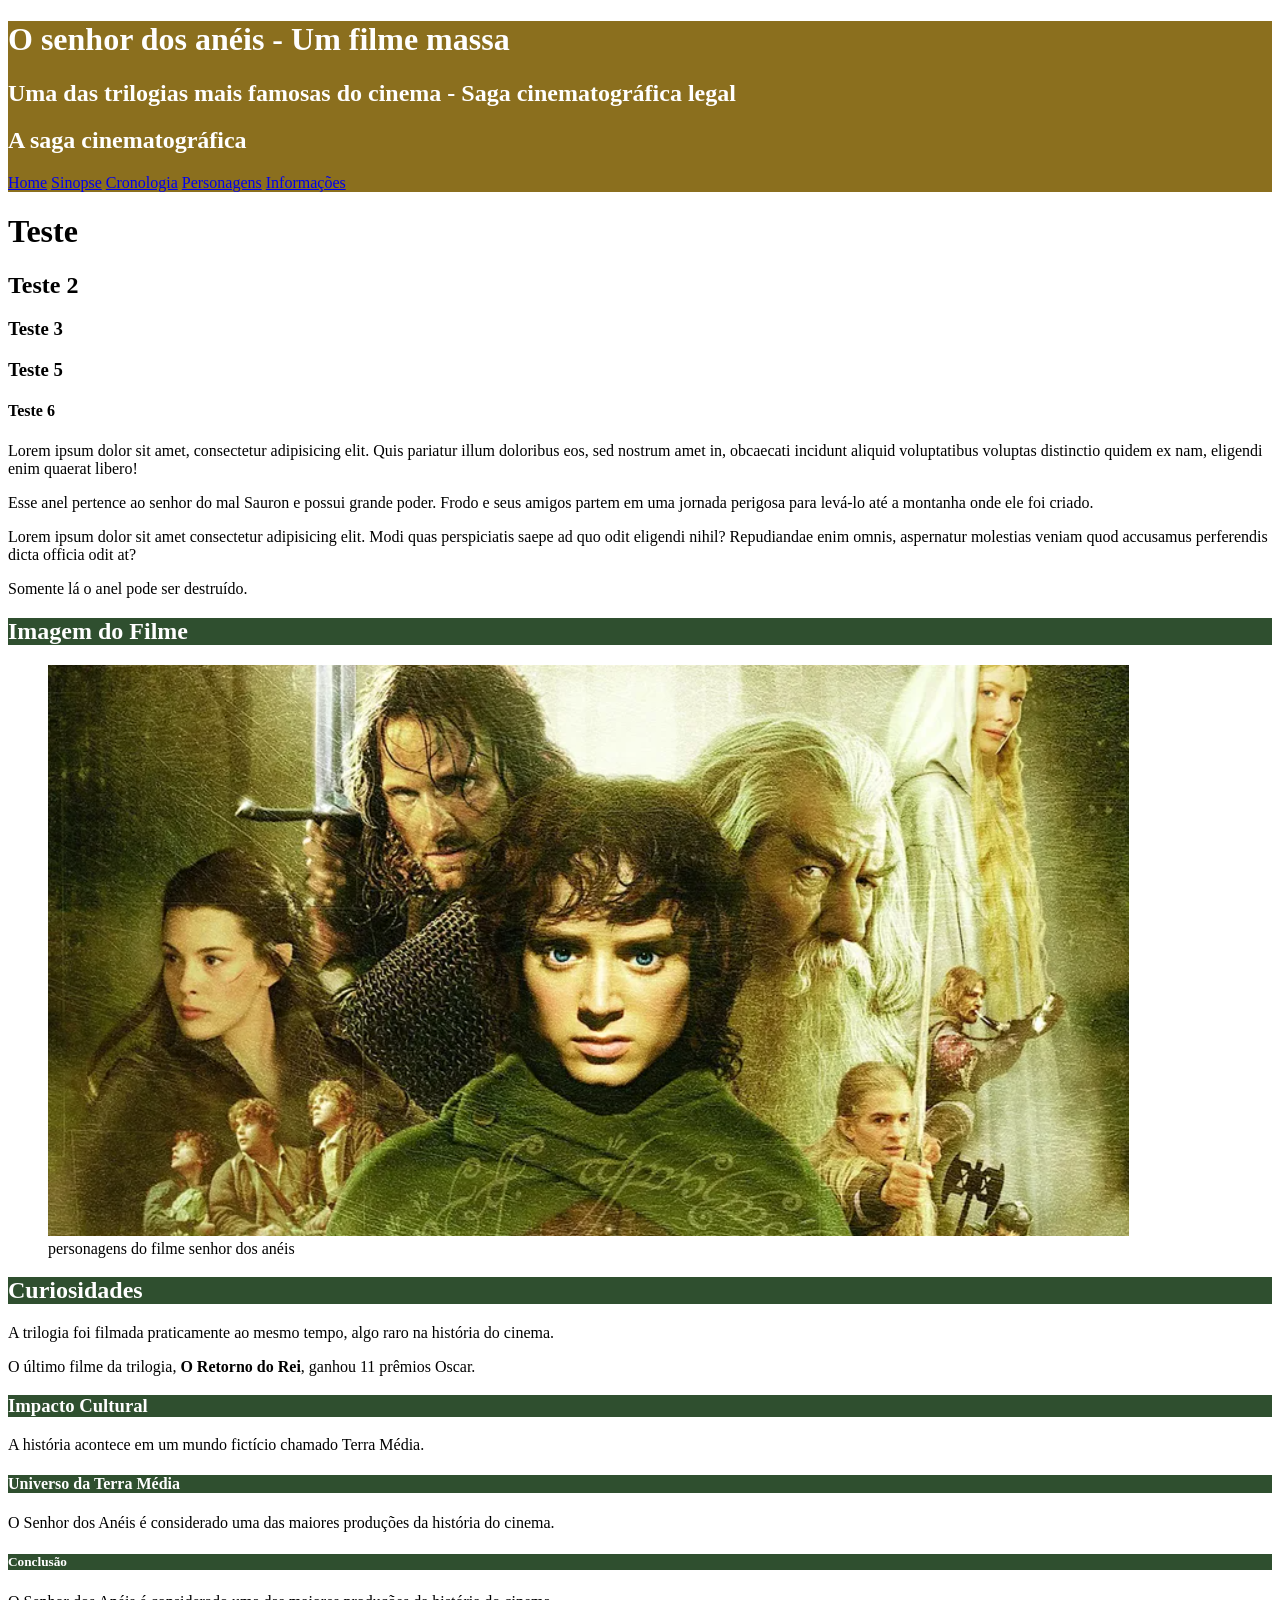
<file: index.html>
<!DOCTYPE html>
<html>
    <head>
        <title>Filme O Senhor Dos Anéis</title>
        <meta charset="utf8">
        <link rel="stylesheet" href="styles.css">
    </head>

    <body>
        <div id="titulo_principal">
            <h1>O senhor dos anéis - Um filme massa</h1>
            <h2>Uma das trilogias mais famosas do cinema - Saga cinematográfica legal</h2>
            <h2>A saga cinematográfica</h2>
            <div>
                <a href="index.html">Home</a>
                <a href="sinopse.html">Sinopse</a>
                <a href="cronologia.html">Cronologia</a>
                <a href="personagens.html">Personagens</a>
                <a href="informacoes.html">Informações</a>
            </div>
        </div>

        <h1>Teste</h1>
        <h2>Teste 2</h2>
        <h3>Teste 3</h3>
        <h3>Teste 5</h3>
        <h4>Teste 6</h4>
       <p>Lorem ipsum dolor sit amet, consectetur adipisicing elit. Quis pariatur illum doloribus eos, sed nostrum amet in, obcaecati incidunt aliquid voluptatibus voluptas distinctio quidem ex nam, eligendi enim quaerat libero!</p>

        <p>
            Esse anel pertence ao senhor do mal Sauron e possui grande poder. 
            Frodo e seus amigos partem em uma jornada perigosa para levá-lo 
            até a montanha onde ele foi criado.
            <br>
        </p>
        <p>Lorem ipsum dolor sit amet consectetur adipisicing elit. Modi quas perspiciatis saepe ad quo odit eligendi nihil? Repudiandae enim omnis, aspernatur molestias veniam quod accusamus perferendis dicta officia odit at?</p>
        <p>
            Somente lá o anel pode ser destruído.
        </p>

        <h2 class="titulo_secundario">Imagem do Filme</h2>

        <figure>
            <img src="img/senhor_dos_aneis.png" alt="personagens do filme O senhor dos anéis">
            <figcaption>personagens do filme senhor dos anéis</figcaption>
        </figure>

        <h2 class="titulo_secundario">Curiosidades</h2>

        <p>
            A trilogia foi filmada praticamente ao mesmo tempo, algo raro na história do cinema.
            <br>
        </p>

        <p>
            O último filme da trilogia, <strong>O Retorno do Rei</strong>, ganhou 11 prêmios Oscar.
        </p>

        <h3 class="titulo_secundario">Impacto Cultural</h3>
        <p>
            A história acontece em um mundo fictício chamado Terra Média.
        </p>

        <h4 class="titulo_secundario">Universo da Terra Média</h4>
        <p>
            O Senhor dos Anéis é considerado uma das maiores produções da história do cinema.
        </p>

        <h5 class="titulo_secundario">Conclusão</h5>
        <p>
            O Senhor dos Anéis é considerado uma das maiores produções da história do cinema.
        </p>

    </body>
</html>
</file>
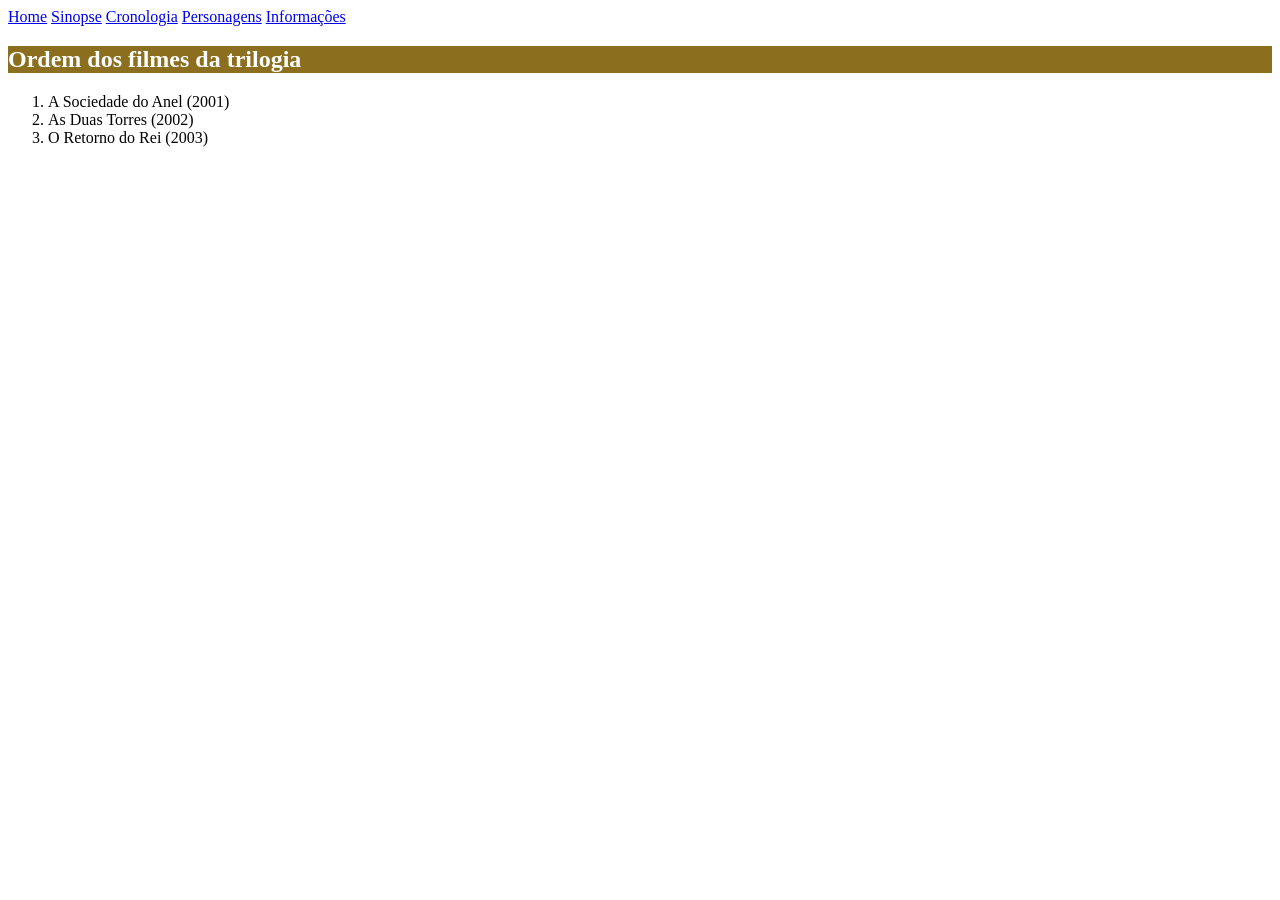
<file: cronologia.html>
<!DOCTYPE html>
<html lang="pt-br">
<head>
    <meta charset="UTF-8">
    <meta name="viewport" content="width=device-width, initial-scale=1.0">
    <title>Cronologia dos filmes</title>
    <link rel="stylesheet" href="styles.css">
</head>
<body>
    <div>
        <a href="index.html">Home</a>
        <a href="sinopse.html">Sinopse</a>
        <a href="cronologia.html">Cronologia</a>
        <a href="personagens.html">Personagens</a>
        <a href="informacoes.html">Informações</a>
    </div>
    <h2 id="titulo_principal">Ordem dos filmes da trilogia</h2>
    <ol>
        <li>A Sociedade do Anel (2001)</li>
        <li>As Duas Torres (2002)</li>
        <li>O Retorno do Rei (2003)</li>
    </ol>
</body>
</html>
</file>
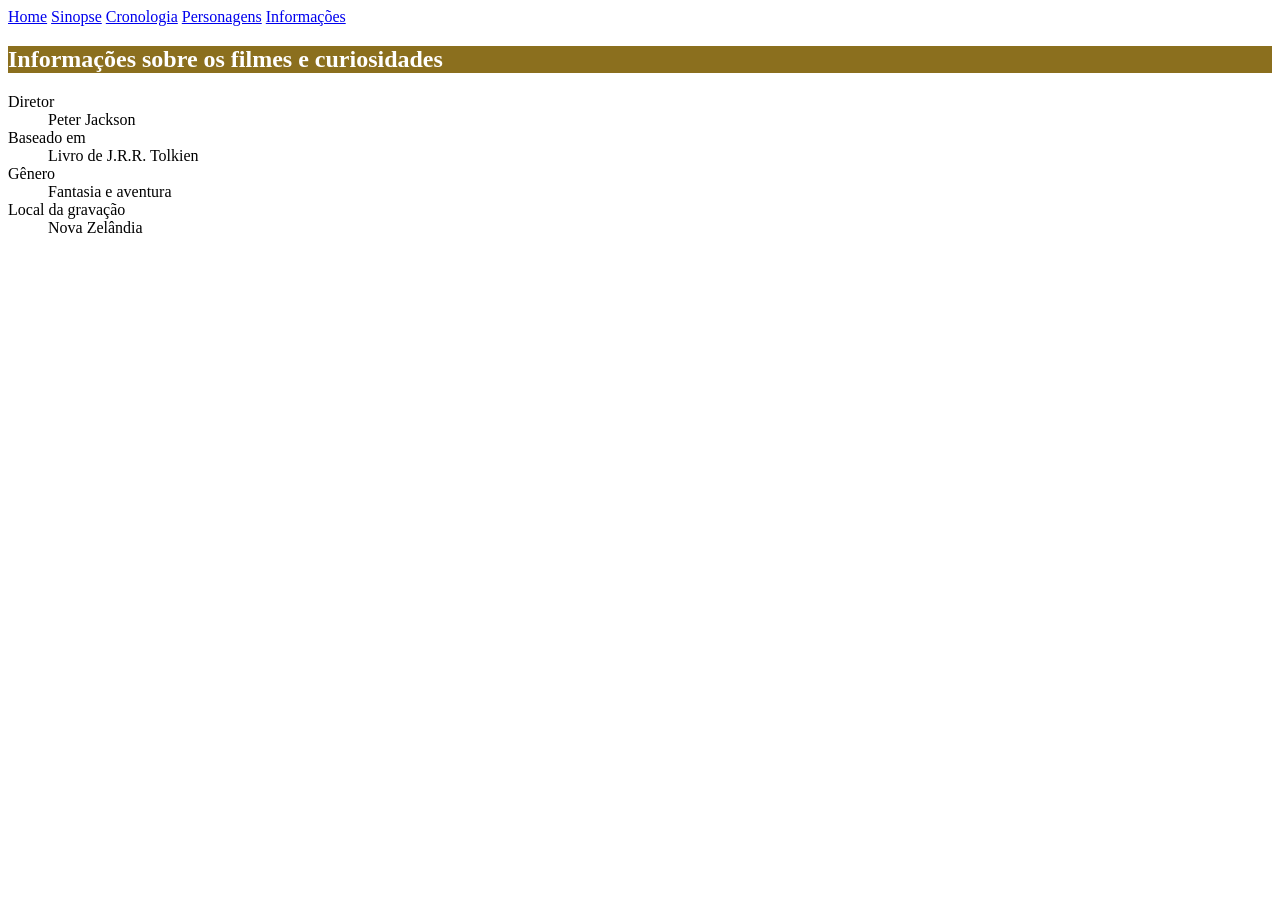
<file: informacoes.html>
<!DOCTYPE html>
<html lang="pt-br">
<head>
    <meta charset="UTF-8">
    <meta name="viewport" content="width=device-width, initial-scale=1.0">
    <title>Informações sobre os filmes e curiosidade</title>
   <link rel="stylesheet" href="styles.css">
</head>
<body>
    <div>
        <a href="index.html">Home</a>
        <a href="sinopse.html">Sinopse</a>
        <a href="cronologia.html">Cronologia</a>
        <a href="personagens.html">Personagens</a>
        <a href="informacoes.html">Informações</a>
    </div>
    
    <h2 id="titulo_principal">Informações sobre os filmes e curiosidades</h2>
        <dl>
            <dt>Diretor</dt>
                <dd>Peter Jackson</dd>
            <dt>Baseado em</dt>
                <dd>Livro de J.R.R. Tolkien</dd>
            <dt>Gênero</dt>
                <dd>Fantasia e aventura</dd>
            <dt>Local da gravação</dt>
                <dd>Nova Zelândia</dd>
        </dl>
</body>
</html>
</file>
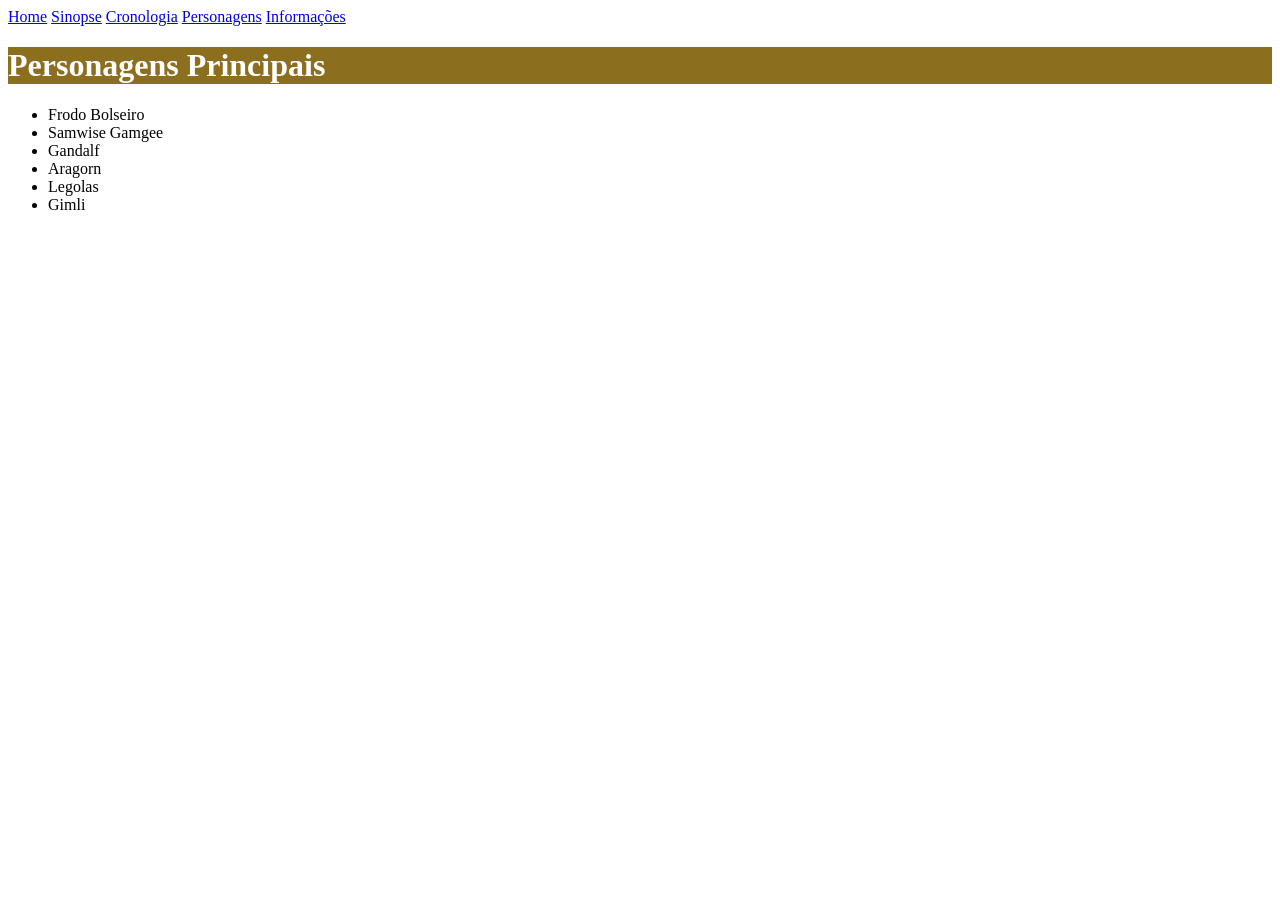
<file: personagens.html>
<!DOCTYPE html>
<html lang="pt-br">
<head>
    <meta charset="UTF-8">
    <meta name="viewport" content="width=device-width, initial-scale=1.0">
    <link rel="stylesheet" href="styles.css">
    <title>Personagens principais</title>
</head>
<body>
    <div>
        <a href="index.html">Home</a>
        <a href="sinopse.html">Sinopse</a>
        <a href="cronologia.html">Cronologia</a>
        <a href="personagens.html">Personagens</a>
        <a href="informacoes.html">Informações</a>
    </div>
    <h1 id="titulo_principal">Personagens Principais</h1>
    <ul>
        <li>Frodo Bolseiro</li>
        <li>Samwise Gamgee</li>
        <li>Gandalf</li>
        <li>Aragorn</li>
        <li>Legolas</li>
        <li>Gimli</li>
    </ul>
</body>
</html>
</file>
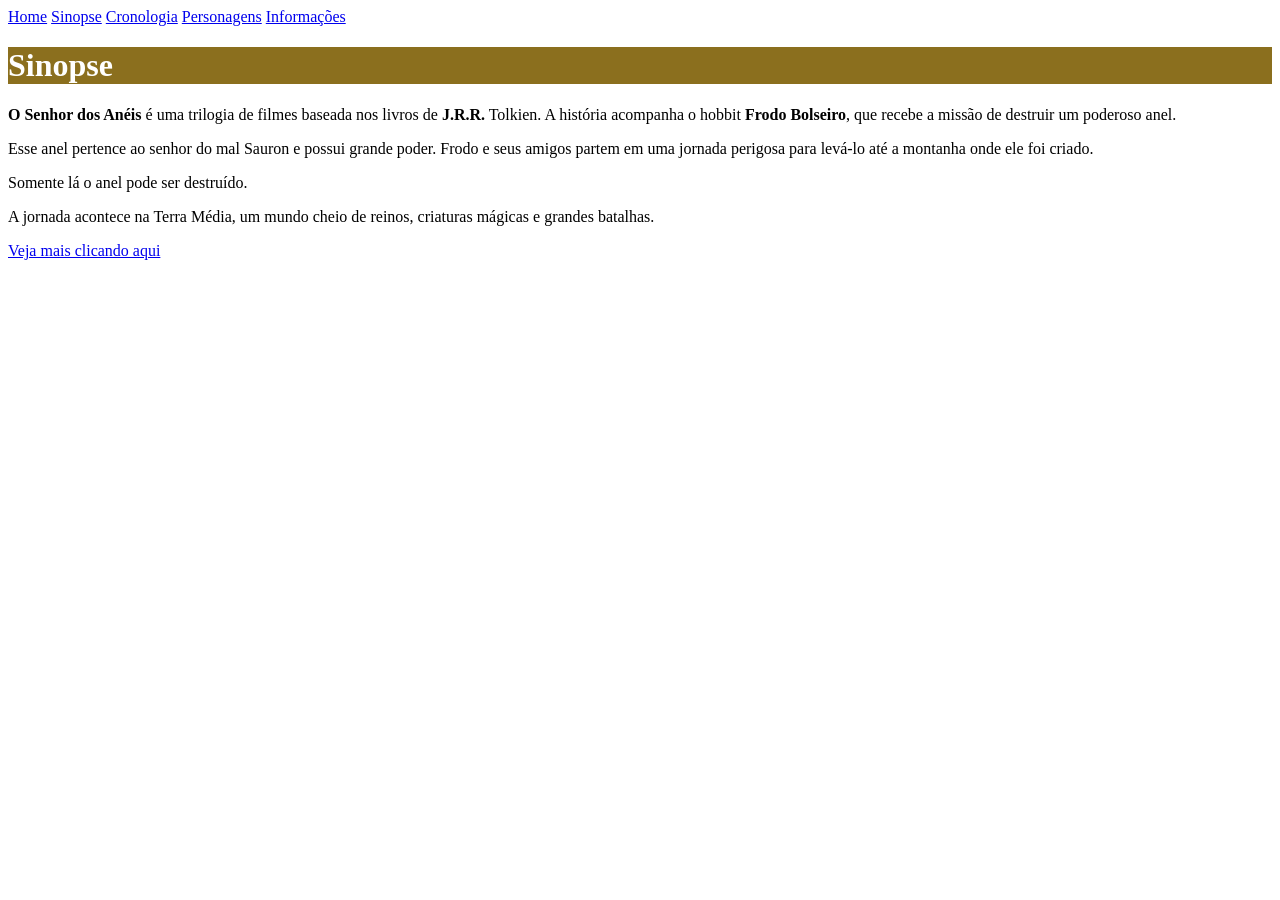
<file: sinopse.html>
<!DOCTYPE html>
<html lang="pt-br">
<head>
    <meta charset="UTF-8">
    <meta name="viewport" content="width=device-width, initial-scale=1.0">
    <link rel="stylesheet" href="styles.css">
    <title>Sinopse</title>
</head>
<body>
    <div>
        <a href="index.html">Home</a>
        <a href="sinopse.html">Sinopse</a>
        <a href="cronologia.html">Cronologia</a>
        <a href="personagens.html">Personagens</a>
        <a href="informacoes.html">Informações</a>
    </div>
    <h1 id="titulo_principal">Sinopse</h1>
    <p><strong>O Senhor dos Anéis</strong> é uma trilogia de filmes baseada nos livros de <strong>J.R.R.</strong>
    Tolkien. A história acompanha o hobbit<strong> Frodo Bolseiro</strong>, que recebe a missão
    de destruir um poderoso anel.</p>

    <p>Esse anel pertence ao senhor do mal Sauron e possui grande poder. Frodo e
    seus amigos partem em uma jornada perigosa para levá-lo até a montanha
    onde ele foi criado.<br><p>Somente lá o anel pode ser destruído.</p>

    <p>A jornada acontece na Terra Média, um mundo cheio de reinos, criaturas
    mágicas e grandes batalhas.</p>

    <a href="https://www.adorocinema.com/filmes/filme-27070/" target="_blank">Veja mais clicando aqui</a>
</body>
</html>
</file>
<file: styles.css>
#titulo_principal{
    background-color: #8B6F1E;;
    color: white;
}

.titulo_secundario{
    background-color:#2F4F2F; ;
    color: white;
}
</file>
